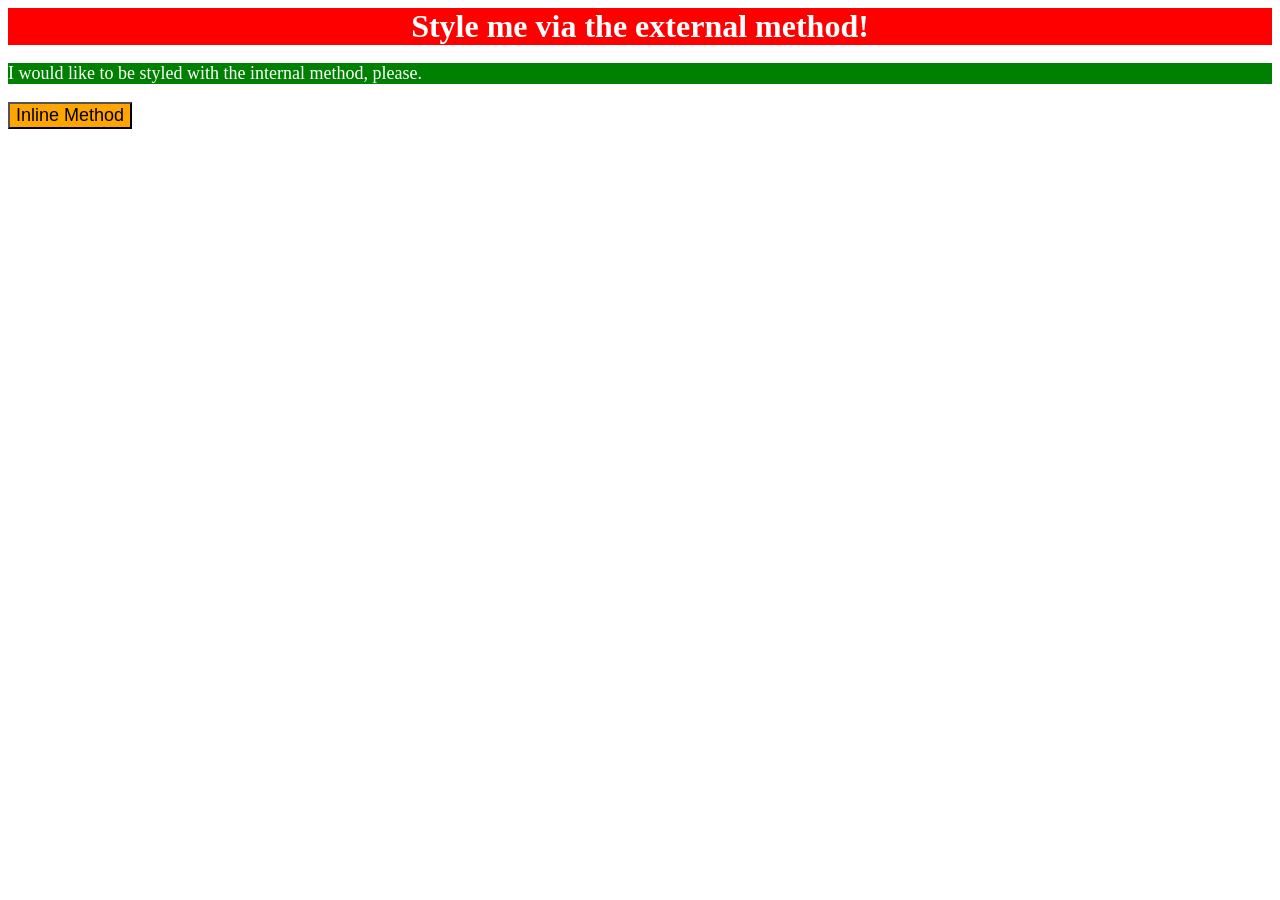
<file: foundations/01-css-methods/index.html>
<!DOCTYPE html>
<html lang="en">
  <head>
    <style>
      p {
        color:white;
        background-color: green;
        font-size: 18px;
      }
    </style>

    <meta charset="UTF-8">
    <meta http-equiv="X-UA-Compatible" content="IE=edge">
    <meta name="viewport" content="width=device-width, initial-scale=1.0">
    <link rel="stylesheet" href="styles.css">
    <title>Methods for Adding CSS</title>

  </head>
  <body>
    <div>Style me via the external method!</div>
    <p>I would like to be styled with the internal method, please.</p>
    <button style="color: black; background-color: orange; font-size: 18px;">Inline Method</button>
  </body>
</html>
</file>
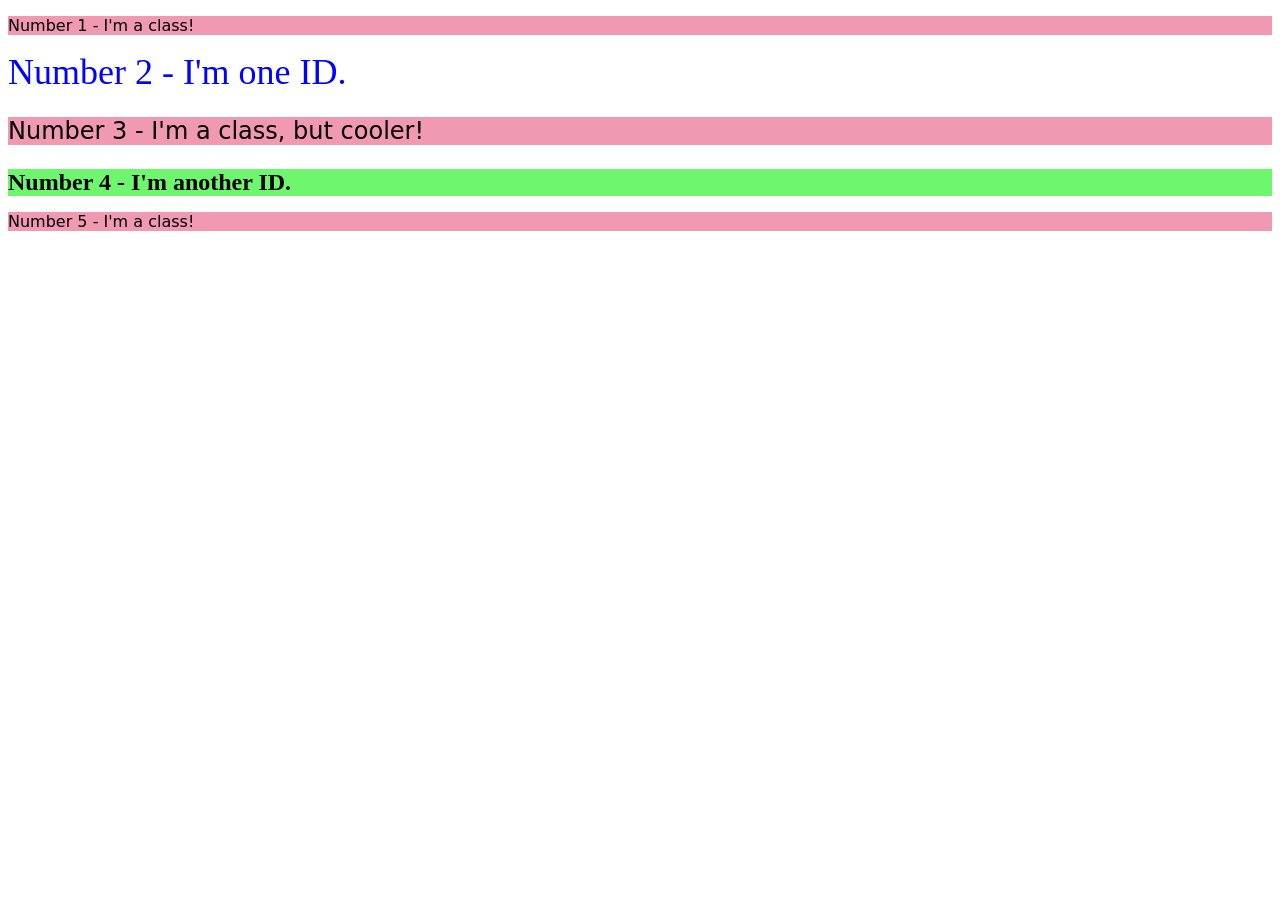
<file: foundations/02-class-id-selectors/index.html>
<!DOCTYPE html>
<html lang="en">
  <head>
    <meta charset="UTF-8">
    <meta http-equiv="X-UA-Compatible" content="IE=edge">
    <meta name="viewport" content="width=device-width, initial-scale=1.0">
    <title>Class and ID Selectors</title>
    <link rel="stylesheet" href="style.css">
  </head>
  <body>
    <p class="odd">Number 1 - I'm a class!</p>
    <div id="second-element">Number 2 - I'm one ID.</div>
    <p class="odd third-element">Number 3 - I'm a class, but cooler!</p>
    <div id="fourth-element">Number 4 - I'm another ID.</div>
    <p class="odd">Number 5 - I'm a class!</p>
  </body>
</html>
</file>
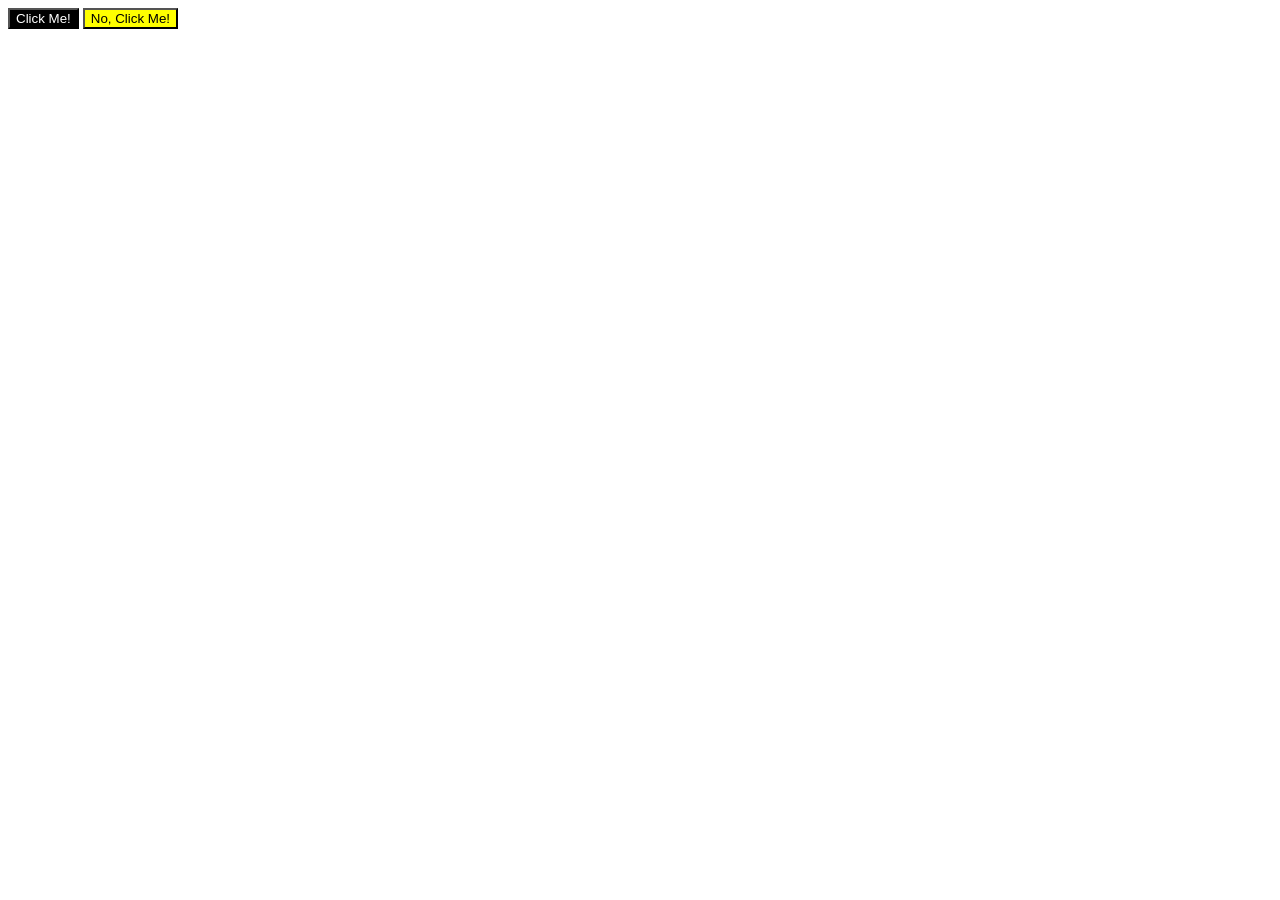
<file: foundations/03-grouping-selectors/index.html>
<!DOCTYPE html>
<html lang="en">
  <head>
    <meta charset="UTF-8">
    <meta http-equiv="X-UA-Compatible" content="IE=edge">
    <meta name="viewport" content="width=device-width, initial-scale=1.0">
    <title>Grouping Selectors</title>
    <link rel="stylesheet" href="style.css">
  </head>
  <body>
    <button class="first">Click Me!</button>
    <button class="second">No, Click Me!</button>
  </body>
</html>
</file>
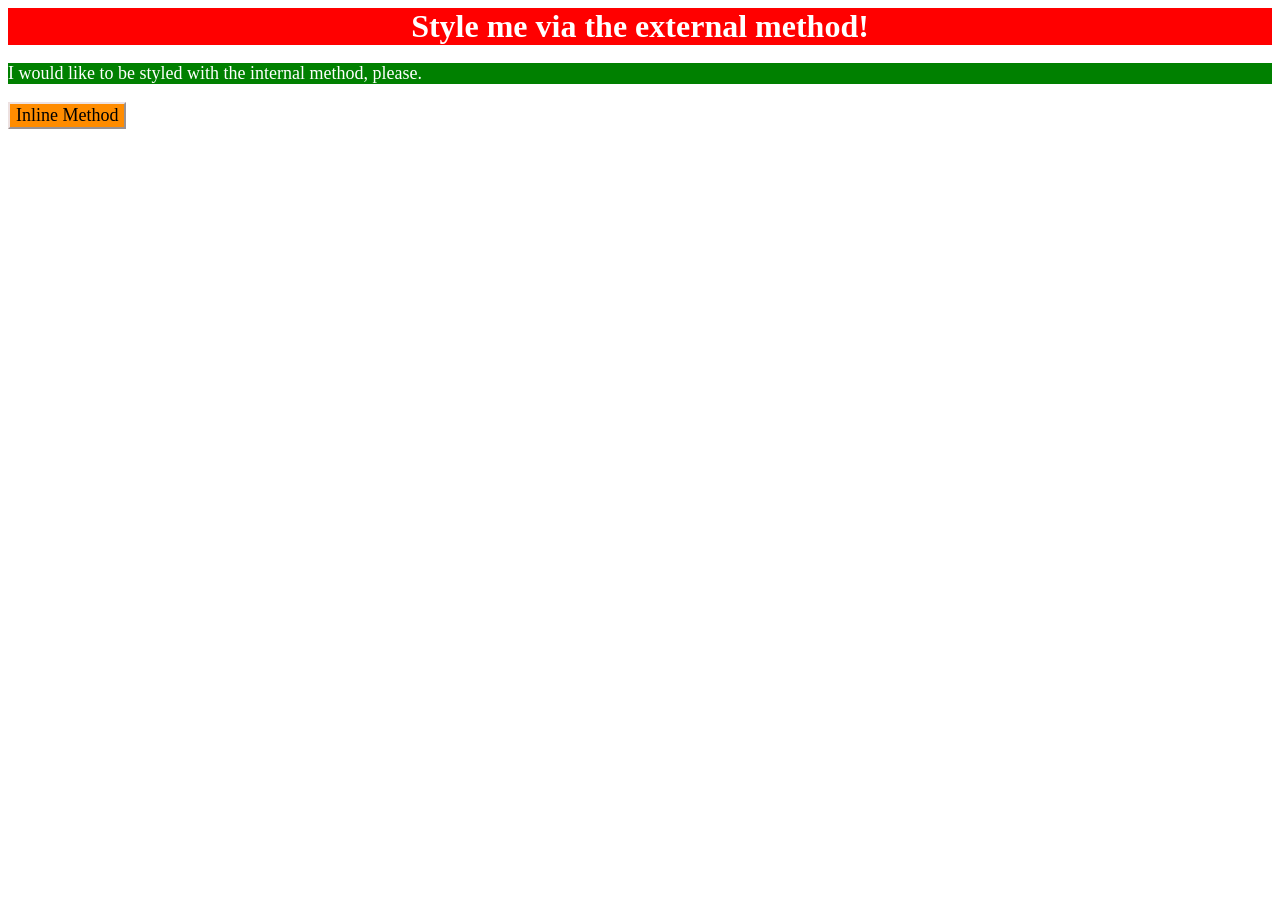
<file: foundations/intro-to-css/01-css-methods/index.html>
<!DOCTYPE html>
<html lang="en">
  <head>
    <meta charset="UTF-8">
    <meta http-equiv="X-UA-Compatible" content="IE=edge">
    <meta name="viewport" content="width=device-width, initial-scale=1.0">
    <link rel="stylesheet" href="styles.css">
    <title>Methods for Adding CSS</title>
    <style>
      p {
        color: white;
        background-color: green;
        font-size: 18px;
      }
    </style>
  </head>
  <body>
    <div>Style me via the external method!</div>
    <p>I would like to be styled with the internal method, please.</p>
    <button style="font-size: 18px ;font-family: 'Times New Roman', Times, serif, 'Times New Roman', Times, serif;background-color: darkorange; border-color: rgb(237, 225, 225);">Inline Method</button>
  </body>
</html>
</file>
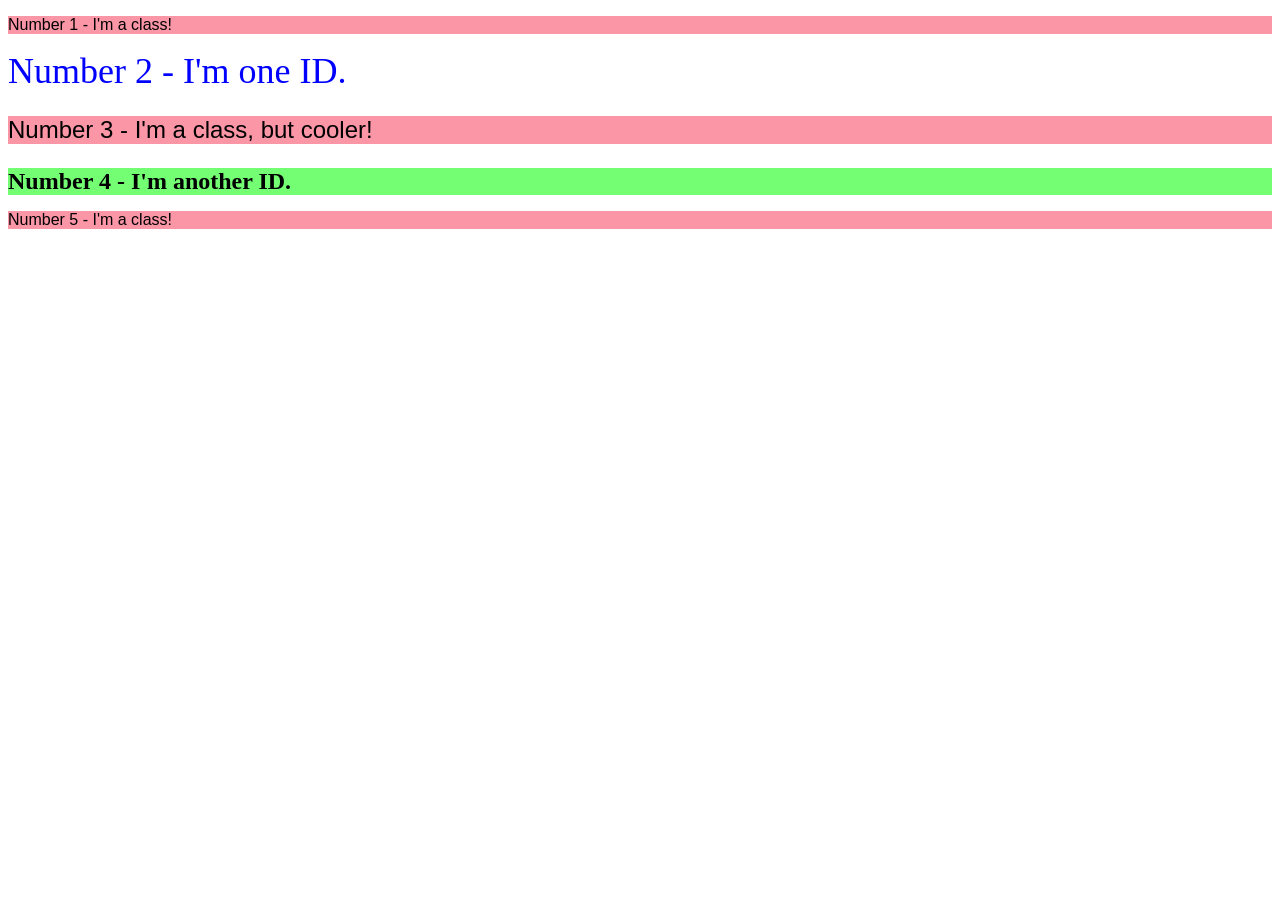
<file: foundations/intro-to-css/02-class-id-selectors/index.html>
<!DOCTYPE html>
<html lang="en">
  <head>
    <meta charset="UTF-8">
    <meta http-equiv="X-UA-Compatible" content="IE=edge">
    <meta name="viewport" content="width=device-width, initial-scale=1.0">
    <title>Class and ID Selectors</title>
    <link rel="stylesheet" href="style.css">
  </head>
  <body>
    <p class="bg_pink">Number 1 - I'm a class!</p>
    <div id="blue_font">Number 2 - I'm one ID.</div>
    <p class="bg_pink bigger">Number 3 - I'm a class, but cooler!</p>
    <div id="bg_green">Number 4 - I'm another ID.</div>
    <p class="bg_pink">Number 5 - I'm a class!</p>
  </body>
</html>
</file>
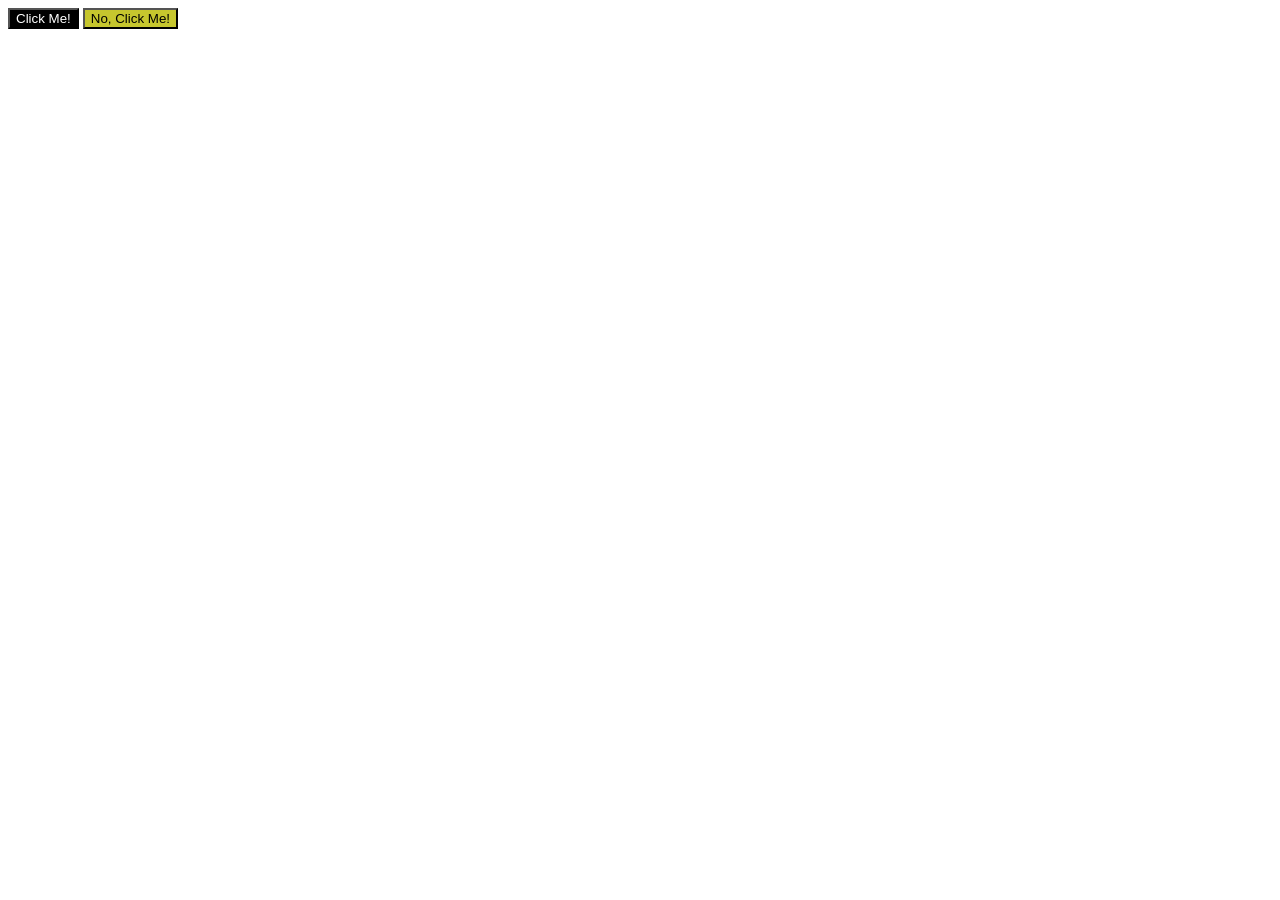
<file: foundations/intro-to-css/03-grouping-selectors/index.html>
<!DOCTYPE html>
<html lang="en">
  <head>
    <meta charset="UTF-8">
    <meta http-equiv="X-UA-Compatible" content="IE=edge">
    <meta name="viewport" content="width=device-width, initial-scale=1.0">
    <title>Grouping Selectors</title>
    <link rel="stylesheet" href="style.css">
  </head>
  <body>
    <button class="button black">Click Me!</button>
    <button class="button yellow">No, Click Me!</button>
  </body>
</html>
</file>
<file: foundations/01-css-methods/styles.css>
div {
  color: white;
  background-color: red;  
  font-size: 32px;
  text-align: center;
  font-weight: bold;
}
</file>
<file: foundations/02-class-id-selectors/style.css>
.odd{
    background-color: hsl(342, 76%, 77%);
    font-family: Verdana, "DejaVu Sans", sans-serif;
}




.third-element {
    font-size: 24px;

}

#second-element {
    color: hsl(239, 100%, 50%);
    font-size: 36px;
}

#fourth-element {
    background-color: hsl(120, 89%, 70%);
    font-size: 24px;
    font-weight: bold;
}
</file>
<file: foundations/03-grouping-selectors/style.css>
.first.second {
    font-size: 28px;
    font-family: Helvetica, "Times New Roman", sans-serif;

}

.first {
    background-color: black;
    color: white;

}

.second {
    background-color: yellow;

}
</file>
<file: foundations/intro-to-css/01-css-methods/styles.css>
div {
    font-size: 32px;
    font-weight: bold;
    text-align: center;
    color: white;
    background-color: red;
}
</file>
<file: foundations/intro-to-css/02-class-id-selectors/style.css>
/* number 1, number 3, number 4 */ 

.bg_pink {

    background-color: rgb(251, 150, 167);
    font-family: Verdana, Geneva, Tahoma, sans-serif;
}

#blue_font {

    color: blue;
    font-size: 36px;
}

.bg_pink.bigger {                

    font-size: 24px;

}

#bg_green {

    background-color: rgb(115, 254, 115);
    font-size: 24px;
    font-weight: bold;
}
</file>
<file: foundations/intro-to-css/03-grouping-selectors/style.css>
/* black button */

.black {

    background-color: black;
    color: white;

}

.yellow {

    background-color: rgb(198, 198, 46);
}

.button.black.yellow {

    font-size: 28px;
    font-family: Arial, Helvetica, sans-serif,'Times New Roman', Times, serif;
}
</file>
